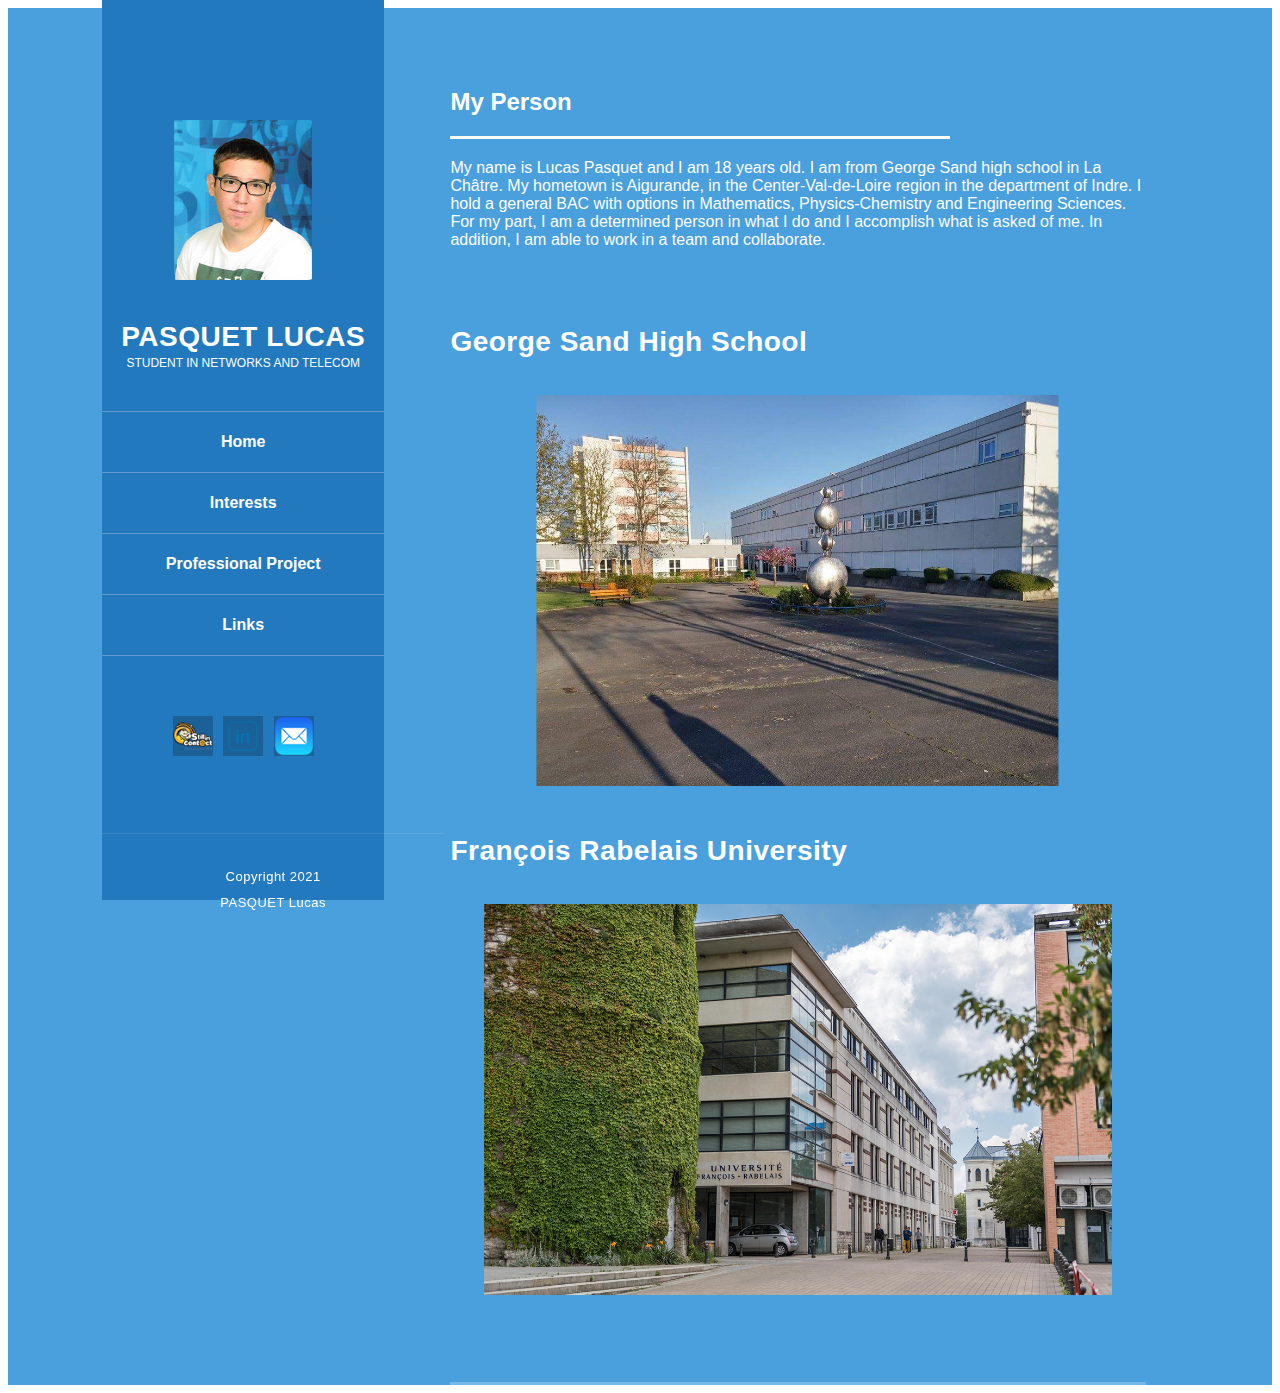
<file: index.html>
<!DOCTYPE html>
<html lang="fr">
  <head>
    <meta charset="utf-8" />
    <title>PASQUET Lucas</title>
    <link rel="stylesheet" href="css/style.css" />

  </head>

  <body>
    <div id="page-wraper">
      <div class="responsive-nav">
        <i class="fa fa-bars" id="menu-toggle"></i>
        <div id="menu" class="menu">
          <i class="fa fa-times" id="menu-close"></i>
          <div class="container">
            <div class="image">
              <img src="images/profil.png" alt="" />
            </div>
            <div class="author-content">
              <h4>PASQUET Lucas</h4>
              <span>Student in networks and telecom</span>
            </div>
            <nav class="main-nav" role="navigation">
              <ul class="main-menu">
                <li><a href="index.html">Home</a></li>
                <li><a href="interests.html">Interests</a></li>
                <li><a href="professional-project.html">Professional Project</a></li>
                <li><a href="links.html">Links</a></li>
              </ul>
            </nav>
            <div class="social-network">
              <ul class="soial-icons">
                <li>
                  <a target="_blank" href="https://www.stillincontact.com/membre.php?menu=accueil&identifiant=61b68697773ca&cnx=1"><img src="images/stilling.png" alt="" /></a>
                </li>
                <li>
                  <a target="_blank" href="https://www.linkedin.com/in/lucas-pasquet-979551214/"><img src="images/linkedin.png" alt="" /></a>
                </li>
                <li>
                  <a target="_blank" href="mailto: lucas.pasquet@etu.univ-tours.fr"><img src="images/mail.png" alt="" /></a>
                </li>
              </ul>
            </div>
            <div class="copyright-text">
              <p>Copyright 2021 <br>
                PASQUET Lucas</p>
            </div>
          </div>
        </div>
      </div>

      <section class="section about-me" data-section="section1">
        <div class="container">
          <div class="section-heading">
          
            <h2>My Person</h2>
            <div class="line-dec"></div>
            <span>My name is Lucas Pasquet and I am 18 years old.
              I am from George Sand high school in La Châtre.
              My hometown is Aigurande, in the Center-Val-de-Loire region in the department of Indre.
              I hold a general BAC with options in Mathematics, Physics-Chemistry and Engineering Sciences.
              For my part, I am a determined person in what I do and I accomplish what is asked of me. In addition, I am able to work in a team and collaborate.</span>
          </div>
          <div class="right-image-post">
            <div class="row">
 
              <div class="col-md-8">
                <div class="left-text">
                  <h4>George Sand High School</h4>
                  <p><a target="_blank" href="http://www.lyceegeorgesand36.fr/"><img src="images/lycee.png" alt="George Sand High School" /></a></p>
                </div>
              </div>
              <div class="col-md-8">
                <div class="left-text">
                  <h4>François Rabelais University</h4>
                  <p><a target="_blank" href="https://iut-blois.univ-tours.fr/"><img src="images/iut.png" alt="François Rabelais University" /></a></p>
                </div>
              </div>
            </div>
          </div>
          </div>
        </div>
      </section>
    </div>
  </body>
</html>
</file>
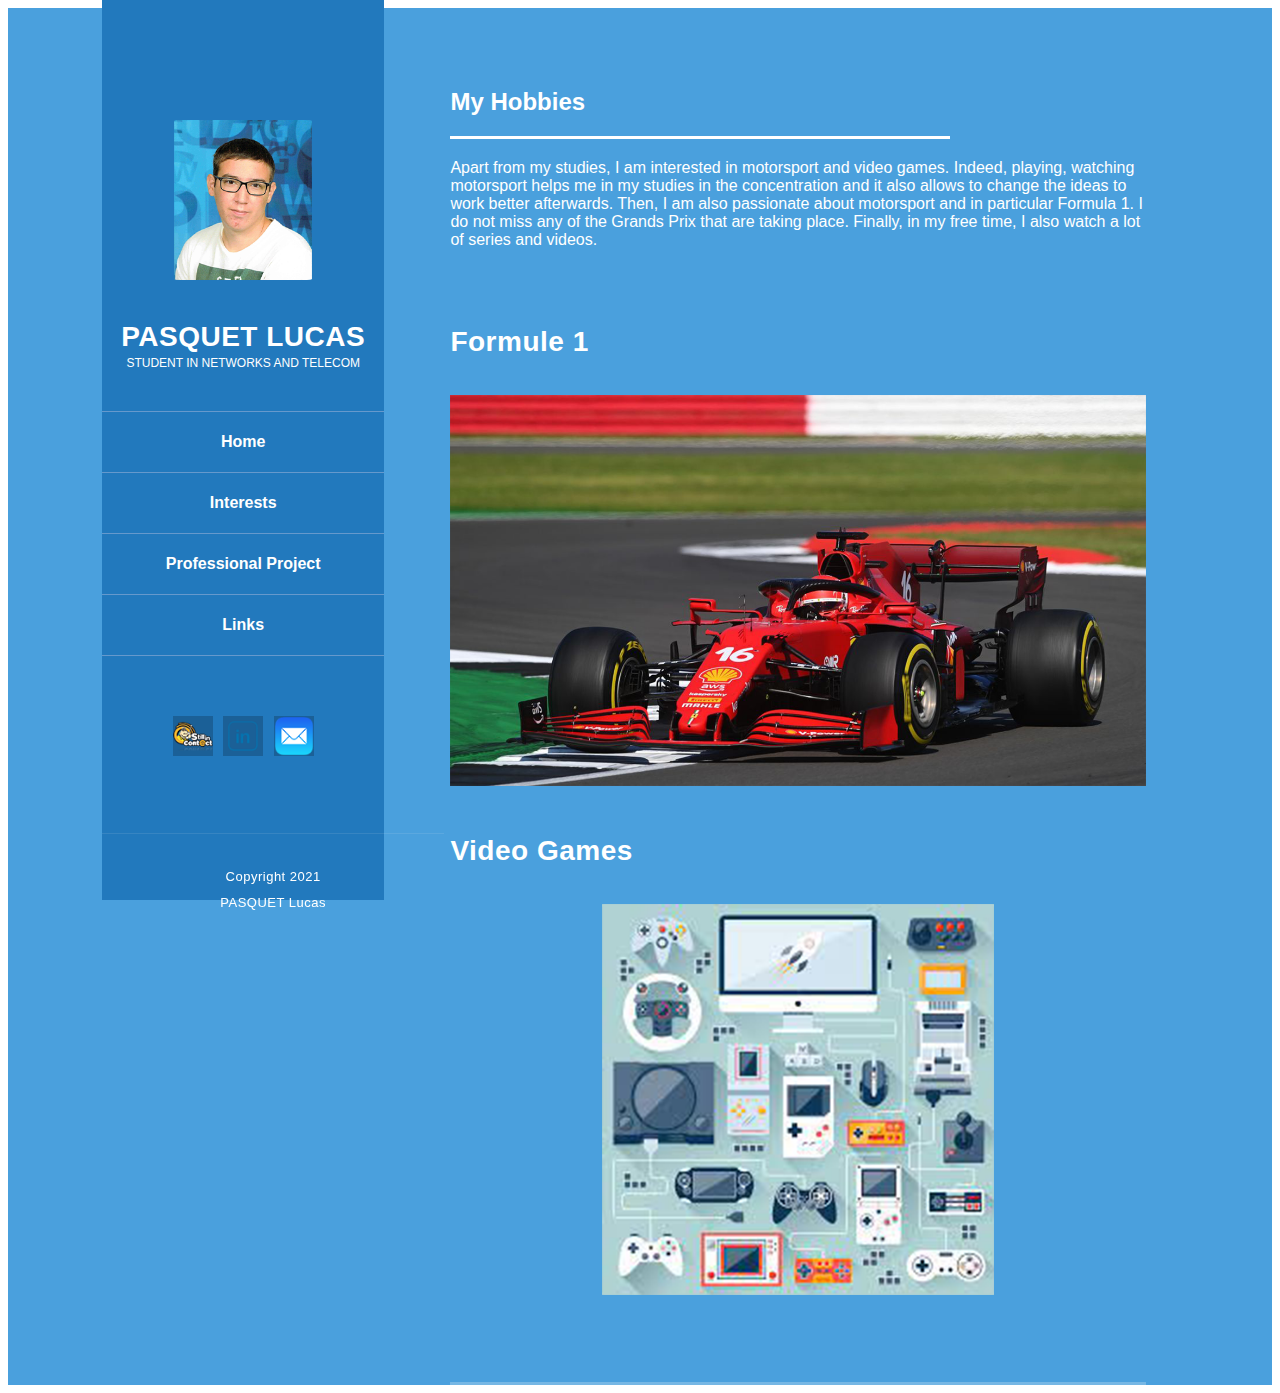
<file: interests.html>
<!DOCTYPE html>
<html lang="fr">
  <head>
    <meta charset="utf-8" />
    <title>PASQUET Lucas</title>
    <link rel="stylesheet" href="css/style.css" />

  </head>

  <body>
    <div id="page-wraper">
      <div class="responsive-nav">
        <i class="fa fa-bars" id="menu-toggle"></i>
        <div id="menu" class="menu">
          <i class="fa fa-times" id="menu-close"></i>
          <div class="container">
            <div class="image">
              <img src="images/profil.png" alt="" />
            </div>
            <div class="author-content">
              <h4>PASQUET Lucas</h4>
              <span>Student in networks and telecom</span>
            </div>
            <nav class="main-nav" role="navigation">
              <ul class="main-menu">
                <li><a href="index.html">Home</a></li>
                <li><a href="interests.html">Interests</a></li>
                <li><a href="professional-project.html">Professional Project</a></li>
                <li><a href="links.html">Links</a></li>
              </ul>
            </nav>
            <div class="social-network">
              <ul class="soial-icons">
                <li>
                  <a target="_blank" href="https://www.stillincontact.com/membre.php?menu=accueil&identifiant=61b68697773ca&cnx=1"><img src="images/stilling.png" alt="" /></a>
                </li>
                <li>
                  <a target="_blank" href="https://www.linkedin.com/in/lucas-pasquet-979551214/"><img src="images/linkedin.png" alt="" /></a>
                </li>
                <li>
                  <a target="_blank" href="mailto: lucas.pasquet@etu.univ-tours.fr"><img src="images/mail.png" alt="" /></a>
                </li>
              </ul>
            </div>
            <div class="copyright-text">
              <p>Copyright 2021 <br>
                PASQUET Lucas</p>
            </div>
          </div>
        </div>
      </div>

      <section class="section about-me" data-section="section1">
        <div class="container">
          <div class="section-heading">
          
            <h2>My Hobbies</h2>
            <div class="line-dec"></div>
            <span>
              Apart from my studies, I am interested in motorsport and video games. 
              Indeed, playing, watching motorsport helps me in my studies in the concentration 
              and it also allows to change the ideas to work better afterwards. 
              Then, I am also passionate about motorsport and in particular Formula 1. 
              I do not miss any of the Grands Prix that are taking place. 
              Finally, in my free time, I also watch a lot of series and videos.</span>
          </div>
          <div class="right-image-post">
            <div class="row">
 
              <div class="col-md-8">
                <div class="left-text">
                  <h4>Formule 1</h4>
                  <p><img src="images/F1.png" alt="F1" /></p>
                </div>
              </div>
              <div class="col-md-8">
                <div class="left-text">
                  <h4>Video Games</h4>
                  <p><img src="images/video-game.png" alt="François Rabelais University" /></p>
                </div>
              </div>
            </div>
          </div>
          </div>
        </div>
      </section>
    </div>
  </body>
</html>
</file>
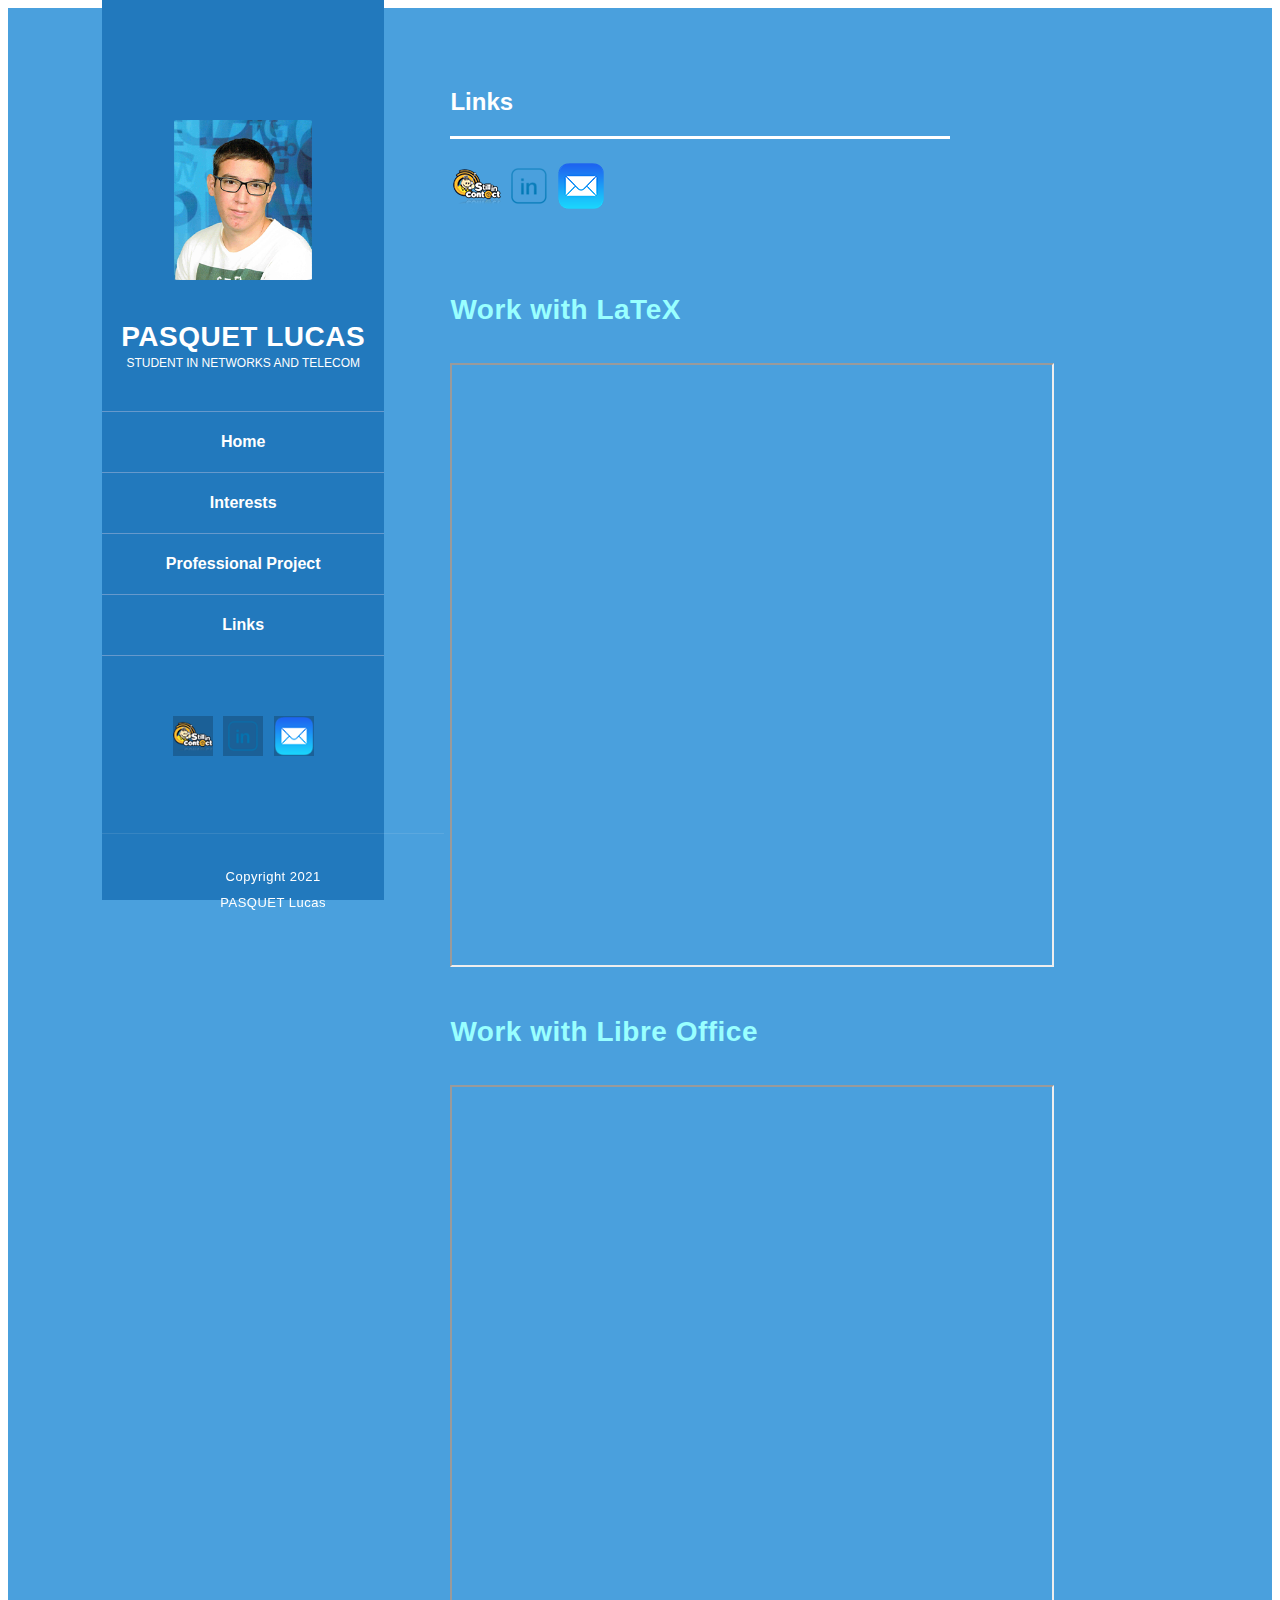
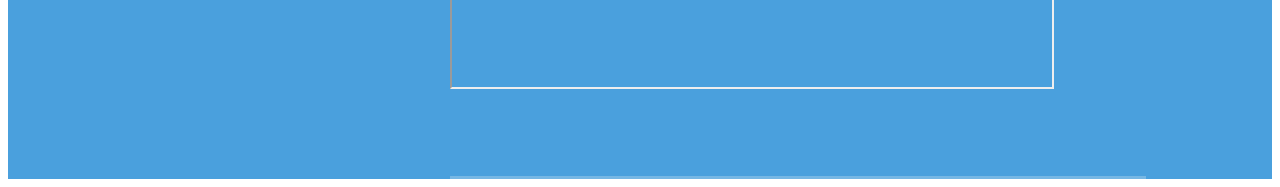
<file: links.html>
<!DOCTYPE html>
<html lang="fr">
  <head>
    <meta charset="utf-8" />
    <title>PASQUET Lucas</title>
    <link rel="stylesheet" href="css/style.css" />

  </head>

  <body>
    <div id="page-wraper">
      <div class="responsive-nav">
        <i class="fa fa-bars" id="menu-toggle"></i>
        <div id="menu" class="menu">
          <i class="fa fa-times" id="menu-close"></i>
          <div class="container">
            <div class="image">
              <img src="images/profil.png" alt="" />
            </div>
            <div class="author-content">
              <h4>PASQUET Lucas</h4>
              <span>Student in networks and telecom</span>
            </div>
            <nav class="main-nav" role="navigation">
              <ul class="main-menu">
                <li><a href="index.html">Home</a></li>
                <li><a href="interests.html">Interests</a></li>
                <li><a href="professional-project.html">Professional Project</a></li>
                <li><a href="links.html">Links</a></li>
              </ul>
            </nav>
            <div class="social-network">
              <ul class="soial-icons">
                <li>
                  <a target="_blank" href="https://www.stillincontact.com/membre.php?menu=accueil&identifiant=61b68697773ca&cnx=1"><img src="images/stilling.png" alt="" /></a>
                </li>
                <li>
                  <a target="_blank" href="https://www.linkedin.com/in/lucas-pasquet-979551214/"><img src="images/linkedin.png" alt="" /></a>
                </li>
                <li>
                  <a target="_blank" href="mailto: lucas.pasquet@etu.univ-tours.fr"><img src="images/mail.png" alt="" /></a>
                </li>
              </ul>
            </div>
            <div class="copyright-text">
              <p>Copyright 2021 <br>
                PASQUET Lucas</p>
            </div>
          </div>
        </div>
      </div>

      <section class="section about-me" data-section="section1">
        <div class="container">
          <div class="section-heading">
          
            <h2>Links</h2>
            <div class="line-dec"></div>
            <table>
              <tr> <td><a target="_blank" href="https://www.stillincontact.com/membre.php?menu=accueil&identifiant=61b68697773ca&cnx=1"><img src="images/stilling.png" alt="" /></a></td> <td><a target="_blank" href="https://www.linkedin.com/in/lucas-pasquet-979551214/"><img src="images/linkedin.png" alt="" /></a></td><td><a target="_blank" href="mailto: lucas.pasquet@etu.univ-tours.fr"><img src="images/mail.png" alt="" /></a></td> </tr>
              </table>
          </div>
          <div class="right-image-post">
            <div class="row">
 
              <div class="col-md-8">
                <div class="left-text">
                  <h4><a target="_blank" href="images/LaTeX_D_PASQUET_LUCAS.pdf">Work with LaTeX </a></h4>
                  <p>	<iframe src="images/LaTeX_D_PASQUET_LUCAS.pdf" height="600" width="600"></iframe></p>
                </div>
              </div>
              <div class="col-md-8">
                <div class="left-text">
                  <h4><a target="_blank" href="images/ODT_D_PASQUET_LUCAS.pdf">Work with Libre Office</a></h4>
                  <p><iframe src="images/ODT_D_PASQUET_LUCAS.pdf" height="600" width="600"></iframe></p>
                </div>
              </div>
            </div>
          </div>
          </div>
        </div>
      </section>
    </div>
  </body>
</html>
</file>
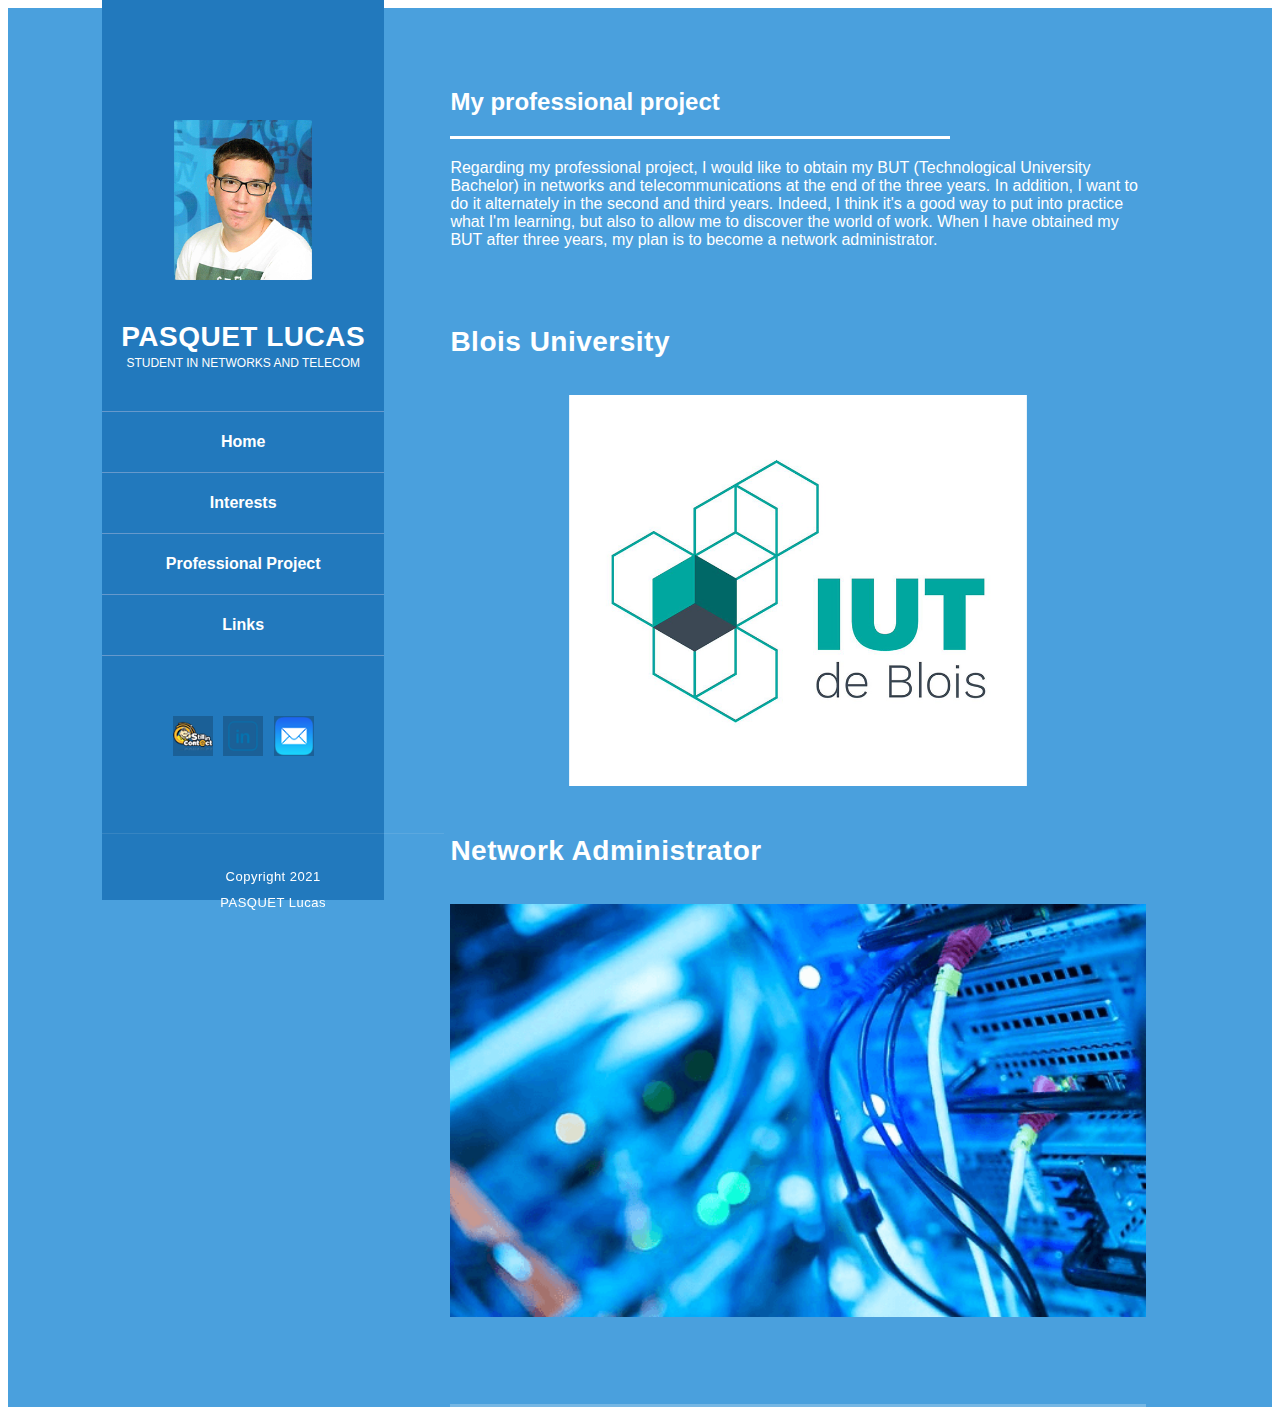
<file: professional-project.html>
<!DOCTYPE html>
<html lang="fr">
  <head>
    <meta charset="utf-8" />
    <title>PASQUET Lucas</title>
    <link rel="stylesheet" href="css/style.css" />

  </head>

  <body>
    <div id="page-wraper">
      <div class="responsive-nav">
        <i class="fa fa-bars" id="menu-toggle"></i>
        <div id="menu" class="menu">
          <i class="fa fa-times" id="menu-close"></i>
          <div class="container">
            <div class="image">
              <img src="images/profil.png" alt="" />
            </div>
            <div class="author-content">
              <h4>PASQUET Lucas</h4>
              <span>Student in networks and telecom</span>
            </div>
            <nav class="main-nav" role="navigation">
              <ul class="main-menu">
                <li><a href="index.html">Home</a></li>
                <li><a href="interests.html">Interests</a></li>
                <li><a href="professional-project.html">Professional Project</a></li>
                <li><a href="links.html">Links</a></li>
              </ul>
            </nav>
            <div class="social-network">
              <ul class="soial-icons">
                <li>
                  <a target="_blank" href="https://www.stillincontact.com/membre.php?menu=accueil&identifiant=61b68697773ca&cnx=1"><img src="images/stilling.png" alt="" /></a>
                </li>
                <li>
                  <a target="_blank" href="https://www.linkedin.com/in/lucas-pasquet-979551214/"><img src="images/linkedin.png" alt="" /></a>
                </li>
                <li>
                  <a target="_blank" href="mailto: lucas.pasquet@etu.univ-tours.fr"><img src="images/mail.png" alt="" /></a>
                </li>
              </ul>
            </div>
            <div class="copyright-text">
              <p>Copyright 2021 <br>
                PASQUET Lucas</p>
            </div>
          </div>
        </div>
      </div>

      <section class="section about-me" data-section="section1">
        <div class="container">
          <div class="section-heading">
          
            <h2>My professional project</h2>
            <div class="line-dec"></div>
            <span>
              Regarding my professional project, I would like to obtain my BUT (Technological University Bachelor) in networks and telecommunications at the end of the three years. 
              In addition, I want to do it alternately in the second and third years. 
              Indeed, I think it's a good way to put into practice what I'm learning, but also to allow me to discover the world of work. 
              When I have obtained my BUT after three years, my plan is to become a network administrator.
            </span>
          </div>
          <div class="right-image-post">
            <div class="row">
 
              <div class="col-md-8">
                <div class="left-text">
                  <h4>Blois University</h4>
                  <p><a target="_blank" href="https://iut-blois.univ-tours.fr/"><img src="images/iut-blois.png" alt="iut-blois" /></a></p>
                </div>
              </div>
              <div class="col-md-8">
                <div class="left-text">
                  <h4>Network Administrator</h4>
                  <p><img target="_blank" src="images/admin-reseaux.png" alt="admin-reseaux" /></p>
                </div>
              </div>
            </div>
          </div>
          </div>
        </div>
      </section>
    </div>
  </body>
</html>
</file>
<file: css/style.css>
body {
    font-family: 'Roboto', sans-serif;
	overflow-x: hidden;
}

#page-wraper {
    background: #4AA0DD no-repeat center center fixed;
    -webkit-background-size: cover;
    -moz-background-size: cover;
    -o-background-size: cover;
    background-size: cover;
    width: 100%;
}

input,
select,
textarea {
    outline: none;
}

a {
	color: #9FF;
    text-decoration: none;
}

a:hover {
	color: #FF0;
	text-decoration: none;
}

p {
	letter-spacing: 0.5px;
    line-height: 2em;
    color: #fff;
}

h4 {
    font-size: 28px;
    font-weight: 700;
    color: #fff;
    letter-spacing: 0.5px;
}

img {
    width: 100%;
    overflow: hidden;
}

ul {
    padding: 0;
    margin: 0;
    list-style: none;
}

ul li {
    display: inline-block;
}

.clearfix:before,
.clearfix:after {
    content: "";
    display: table;
}

.clearfix:after {
    clear: both;
}

.container {
    margin: 0 auto;
}

.main-nav {
    text-align: center;
}

.main-nav li:last-child a {
    border-bottom: 1px solid #69C;
}

.main-nav li {
    display: block;
}

.main-nav li a {
    height: 60px;
    line-height: 60px;
    display: inline-block;
    font-size: 16px;
    font-weight: 700;
    color: #fff;
    width: 100%;
    transition: all 0.5s;
    border-top: 1px solid #69C;
}

.main-nav li:hover a,
.main-nav li.active a {
    background: #fff;
    color: #2279BD;
}

.menu .image {
    margin-top: 50px;
}

.menu .image img {
    width: 160px;
    height: 160px;
    border-radius: 10%;
    text-align: center;
}

.menu .author-content {
    margin: 20px 0px 40px 0px;
}

.menu .author-content h4 {
    margin-bottom: 0px;
	text-transform: uppercase;
}

.menu .author-content span {
    font-size: 12px;
    text-transform: uppercase;
    color: #fff;
}

.menu .social-network {
    margin-top: 60px;
}

.menu .social-network ul li {
    margin: 0 3px;
}

.menu .social-network ul li a {
    width: 40px;
    height: 40px;
    display: inline-block;
    text-align: center;
    line-height: 40px;
    background-color: rgba(0, 0, 0, 0.2);
    color: #fff;
    font-size: 14px;
    transition: all 0.5s;
}

.menu .copyright-text {
    position: relative;
    margin-top: 60px;
}

.menu .copyright-text p {
    border-top: 1px solid rgba(250, 250, 250, 0.1);
    display: inline-block;
    width: 100%;
    padding-left: 30px;
    padding-right: 30px;
    padding-top: 30px;
    font-size: 13px;
}

.menu {
  left: 8%;
  background-color: #2279BD;
  box-sizing: border-box;
  height: 100vh;  
  max-height: 100vh;
  max-width: 80vw;
  min-width: 45px;
  position: fixed;
  top: calc(0px);  
  width: 22%;
  text-align: center;
}

.menu-toggle {
  cursor: pointer;
  font-size: 25px;
  position: fixed;
  right: 25px;
  top: 25px;
}

#menu-close {
    cursor: pointer;
    text-align: right;
    color: #2279BD;
    width: 100%;
    height: 66px;
    text-align: center;
    display: inline-block;
    line-height: 66px;
	font-size: 1.3em;
}

.section {
    color: #fff;
    width: 55%;
    right: 10%;
    left: 35%;
    position: relative;
    min-height: 100vh;
    padding-bottom: 60px;
    border-bottom: 3px solid rgba(250, 250, 250, 0.25);
}

.section-heading {
    text-align: left;
    padding: 60px 0 40px 0;
}

.section-heading .line-dec {
    max-width: 500px;
    height: 3px;
    background-color: #fff;
    margin: 20px 0;
}
</file>
